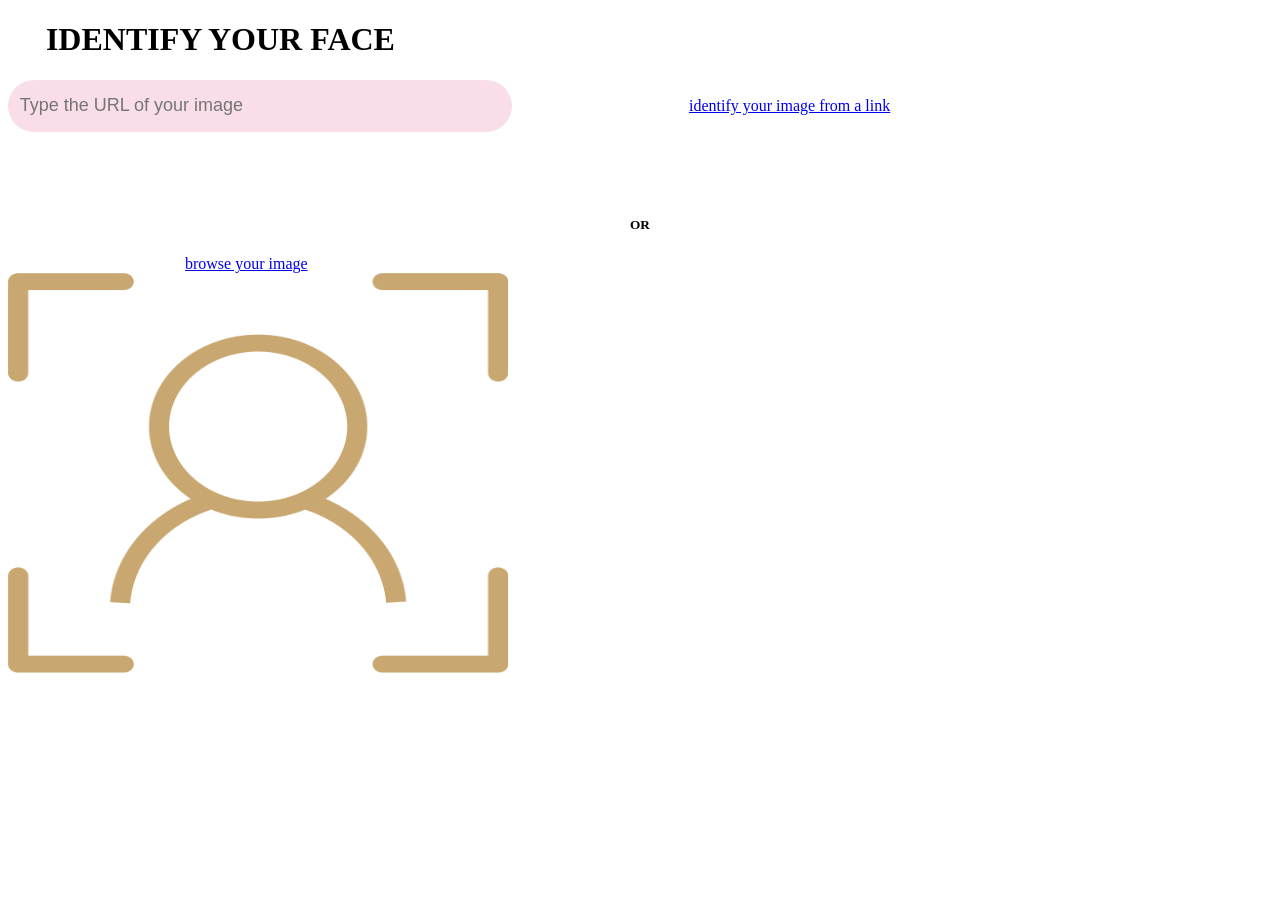
<file: index.html>
<!doctype html>
<html lang="en">
<head>
  <meta charset="utf-8">
  <title>FaceRecognition</title>
  <base href="https://yosrabouasker.github.io/face-recognition/">
  <meta name="viewport" content="width=device-width, initial-scale=1">
  <link rel="icon" type="image/x-icon" href="favicon.ico">
   <!-- Bootstrap core CSS -->
   <link href="https://blackrockdigital.github.io/startbootstrap-new-age/vendor/bootstrap/css/bootstrap.min.css" rel="stylesheet">

   <!-- Custom fonts for this template -->
   <link href="https://blackrockdigital.github.io/startbootstrap-new-age/vendor/fontawesome-free/css/all.min.css" rel="stylesheet">
   <link rel="stylesheet" href="https://blackrockdigital.github.io/startbootstrap-new-age/vendor/simple-line-icons/css/simple-line-icons.css">
   <link href="https://fonts.googleapis.com/css?family=Lato" rel="stylesheet">
   <link href="https://fonts.googleapis.com/css?family=Catamaran:100,200,300,400,500,600,700,800,900" rel="stylesheet">
   <link href="https://fonts.googleapis.com/css?family=Muli" rel="stylesheet">

   <!-- Plugin CSS -->
   <link rel="stylesheet" href="https://blackrockdigital.github.io/startbootstrap-new-age/device-mockups/device-mockups.min.css">

   <!-- Custom styles for this template -->
   <link href="https://blackrockdigital.github.io/startbootstrap-new-age/css/new-age.min.css" rel="stylesheet">
<link rel="stylesheet" href="styles.3ff695c00d717f2d2a11.css"></head>

<body>
  <app-root></app-root>

   <!-- Bootstrap core JavaScript -->
   <script src="https://blackrockdigital.github.io/startbootstrap-new-age/vendor/jquery/jquery.min.js"></script>
   <script src="https://blackrockdigital.github.io/startbootstrap-new-age/vendor/bootstrap/js/bootstrap.bundle.min.js"></script>

   <!-- Plugin JavaScript -->
   <script src="https://blackrockdigital.github.io/startbootstrap-new-age/vendor/jquery-easing/jquery.easing.min.js"></script>

   <!-- Custom scripts for this template -->
   <script src="https://blackrockdigital.github.io/startbootstrap-new-age/js/new-age.min.js"></script>
<script type="text/javascript" src="runtime.26209474bfa8dc87a77c.js"></script><script type="text/javascript" src="es2015-polyfills.c5dd28b362270c767b34.js" nomodule></script><script type="text/javascript" src="polyfills.8bbb231b43165d65d357.js"></script><script type="text/javascript" src="main.7f3a4d9fca4b1a1cd26e.js"></script></body>
</html>
</file>
